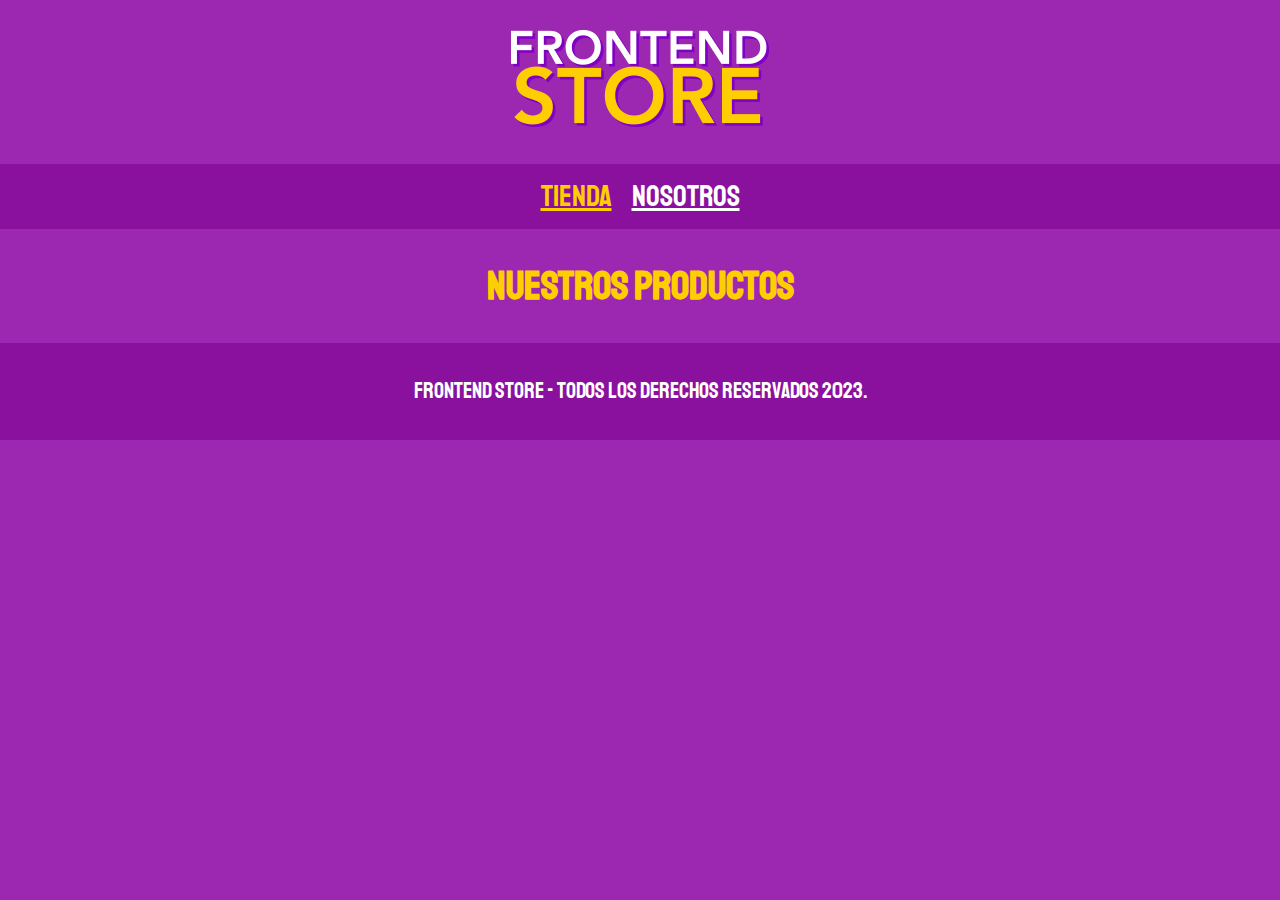
<file: index.html>
<!DOCTYPE html>
<html lang="en">
<head>
    <meta charset="UTF-8">
    <meta name="viewport" content="width=device-width, initial-scale=1.0">
    <title>FrontEnd Store</title>
    <link rel="stylesheet" href="css/normalize.css">
    <link href="https://fonts.googleapis.com/css2?family=Krub:wght@400;700&family=Staatliches&display=swap" rel="stylesheet">
    <link rel="stylesheet" href="css/style.css">
</head>
<body>

    <header class="header">

        <a href="index.html">
            <img class="header__logo" src="img/logo.png" alt="Logotipo">
        </a>
    </header>

    <nav class="navegacion">
        <a class="navegacion__enlace navegacion__enlace--activo" href="index.html">Tienda</a>
        <a class="navegacion__enlace" href="nosotros.html">Nosotros</a>
    </nav>

    <main class="contenedor">
        <h1>
            Nuestros Productos
        </h1>
    </main>

    <footer class="footer">
        <p class="footer__texto">FrontEnd Store - Todos los derechos reservados 2023.</p>
    </footer>
    
</body>
</html>
</file>
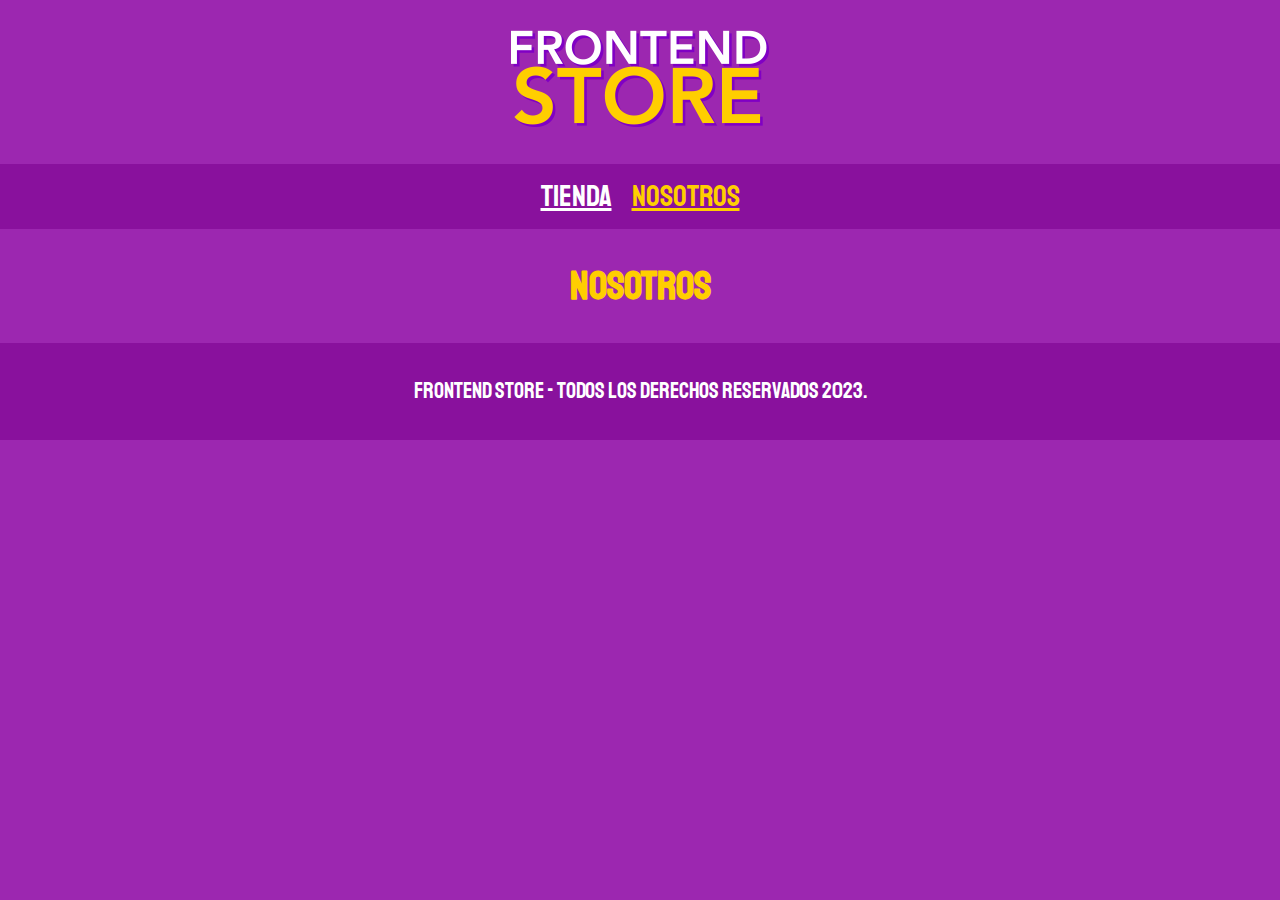
<file: nosotros.html>
<!DOCTYPE html>
<html lang="en">
<head>
    <meta charset="UTF-8">
    <meta name="viewport" content="width=device-width, initial-scale=1.0">
    <title>FrontEnd Store</title>
    <link rel="stylesheet" href="css/normalize.css">
    <link href="https://fonts.googleapis.com/css2?family=Krub:wght@400;700&family=Staatliches&display=swap" rel="stylesheet">
    <link rel="stylesheet" href="css/style.css">
</head>
<body>

    <header class="header">

        <a href="index.html">
            <img class="header__logo" src="img/logo.png" alt="Logotipo">
        </a>
    </header>

    <nav class="navegacion">
        <a class="navegacion__enlace" href="index.html">Tienda</a>
        <a class="navegacion__enlace navegacion__enlace--activo" href="nosotros.html">Nosotros</a>
    </nav>

    <main class="contenedor">
        <h1>
            Nosotros
        </h1>
    </main>

    <footer class="footer">
        <p class="footer__texto">FrontEnd Store - Todos los derechos reservados 2023.</p>
    </footer>
    
</body>
</html>
</file>
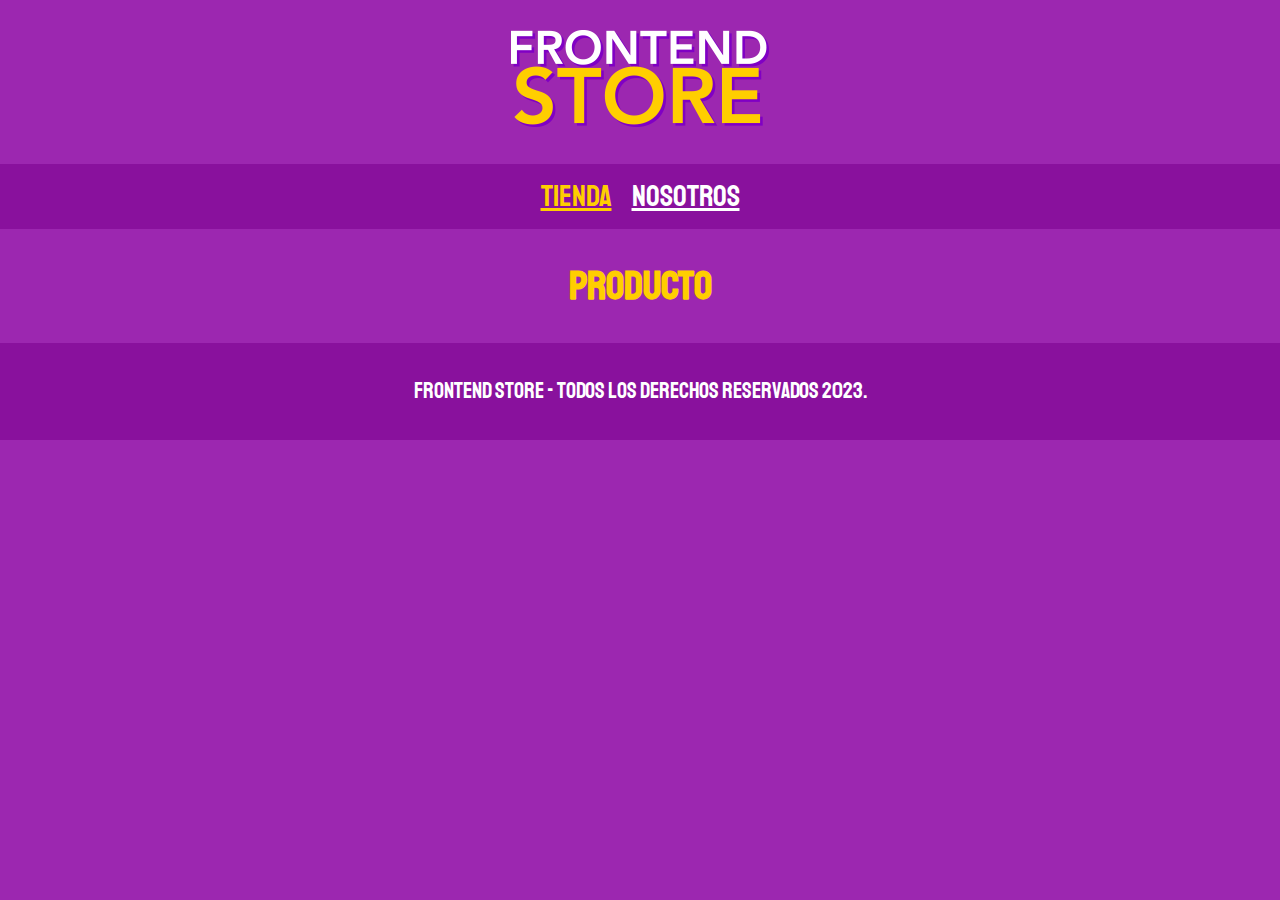
<file: producto.html>
<!DOCTYPE html>
<html lang="en">
<head>
    <meta charset="UTF-8">
    <meta name="viewport" content="width=device-width, initial-scale=1.0">
    <title>FrontEnd Store</title>
    <link rel="stylesheet" href="css/normalize.css">
    <link href="https://fonts.googleapis.com/css2?family=Krub:wght@400;700&family=Staatliches&display=swap" rel="stylesheet">
    <link rel="stylesheet" href="css/style.css">
</head>
<body>

    <header class="header">

        <a href="index.html">
            <img class="header__logo" src="img/logo.png" alt="Logotipo">
        </a>
    </header>

    <nav class="navegacion">
        <a class="navegacion__enlace navegacion__enlace--activo" href="index.html">Tienda</a>
        <a class="navegacion__enlace" href="nosotros.html">Nosotros</a>
    </nav>

    <main class="contenedor">
        <h1>
            Producto
        </h1>
    </main>

    <footer class="footer">
        <p class="footer__texto">FrontEnd Store - Todos los derechos reservados 2023.</p>
    </footer>
    
</body>
</html>
</file>
<file: css/style.css>
:root{
    --primario: #9c27b0;
    --primarioOscuro: #89119d;
    --secundario: #ffce00;
    --secundarioOscuro: rgb(233,287,2);
    --blanco: #fff;
    --negro: #000;

    --fuentePrincipal: 'Staatliches', cursive;
}

/*Globales que nunca puede faltar en proyectos*/
html {
    box-sizing: border-box;
    font-size: 62.5%;
}
*,*:before, *:after{
    box-sizing: inherit;
}

body{
    background-color: var(--primario);
    font-size: 1.6rem;
    line-height: 1.5;
}

p{
    font-size: 1.8rem;
    font-family: Arial, Helvetica, sans-serif;
    color: var(--blanco);
}

img{
    max-width: 100%;
}

.contenedor{
    max-width: 120rem;
    margin: 0 auto;
}

h1, h2, h3{
    text-align: center;
    color: var(--secundario);
    font-family: var(--fuentePrincipal);
}

h1{
    font-size: 4rem;
}

h2{
    font-size: 3.2rem;
}

h3{
    font-size: 2.4rem;
}

/*header*/

.header{
    display: flex;
    justify-content: center;
}

.header__logo{
    margin: 3rem 0;
}

/*footer*/

.footer{
    background-color: var(--primarioOscuro);
    padding: 1rem 0;
    margin-top: 2rem;
}

.footer__texto{
    font-family: var(--fuentePrincipal);
    text-align: center;
    font-size: 2.2rem;
}

/*navegacion*/

.navegacion{
    background-color: var(--primarioOscuro);
    padding: 1rem 0;
    display: flex;
    justify-content: center;
    gap: 2rem;
}

.navegacion__enlace{
    font-family: var(--fuentePrincipal);
    color: var(--blanco);
    font-size: 3rem;
}

.navegacion__enlace--activo,
.navegacion__enlace:hover{
    color: var(--secundario);
}
</file>
